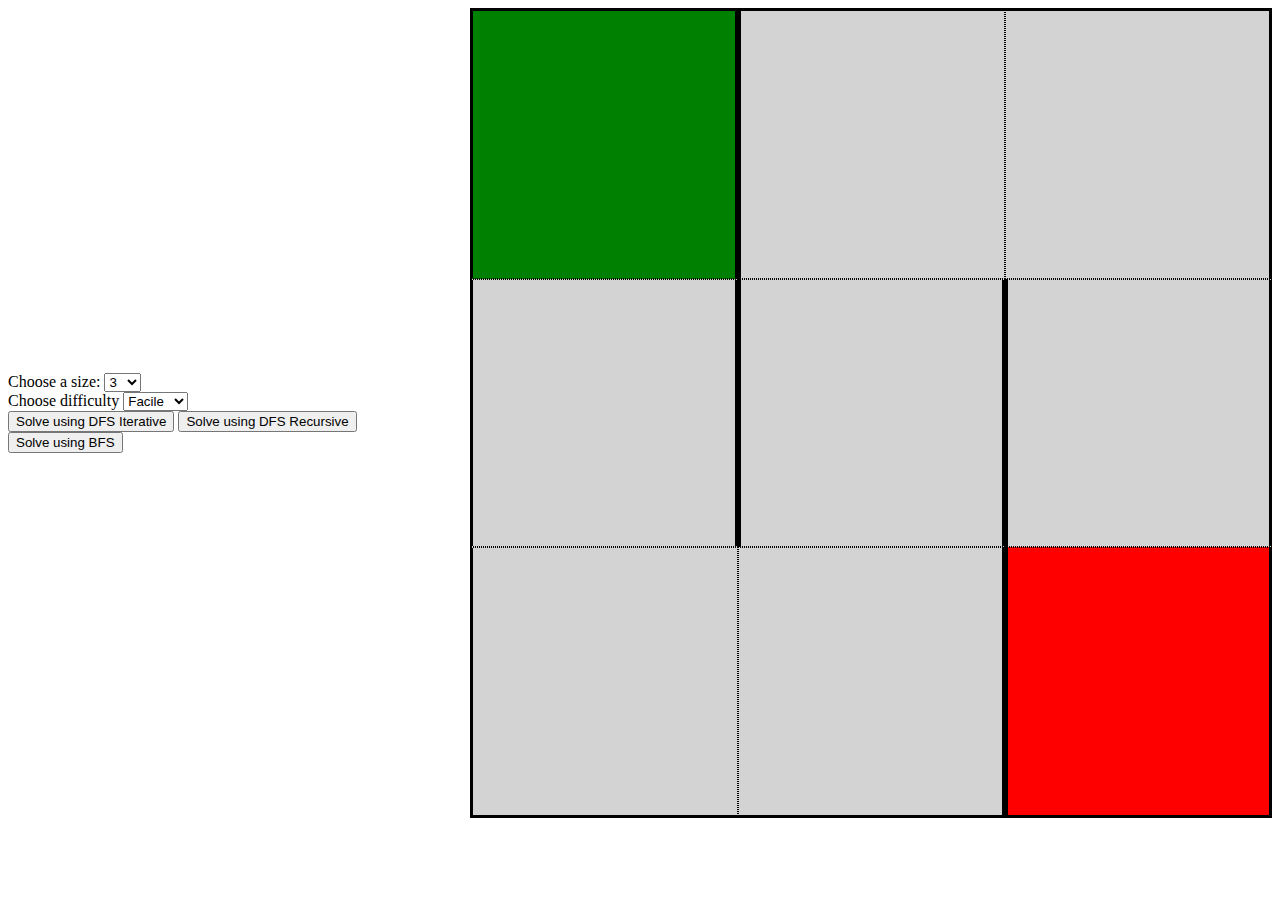
<file: index.html>
<!DOCTYPE html>
<html lang="en">
<head>
    <meta charset="UTF-8">
    <meta name="viewport" content="width=device-width, initial-scale=1.0">
    <meta http-equiv="X-UA-Compatible" content="ie=edge">
    <title>My Website</title>
    <link rel="stylesheet" href="./style.css">
</head>
<body>
<div id="page">
    <div id="selection">
        <div id="selectSize">
            <label for="mazeSizes">Choose a size:</label>
            <select id="mazeSizes">

            </select>
        </div>
        <div id="selectDifficulty">
            <label for="mazeDifficulty">Choose difficulty</label>
            <select id="mazeDifficulty">
                <option value="ex-0">Facile</option>
                <option value="ex-1">Normal</option>
                <option value="ex-2">Difficile</option>
            </select>
        </div>
        <button id="dfsiSolve">Solve using DFS Iterative</button>
        <button id="dfsrSolve">Solve using DFS Recursive</button>
        <button id="bfsSolve">Solve using BFS</button>
    </div>
    <div id="maze">

    </div>
    <div>

    </div>
</div>

<script src="labyrinthes.js"></script>
<script src="solver.js"></script>
<script src="main.js" type="module"></script>
</body>
</html>
</file>
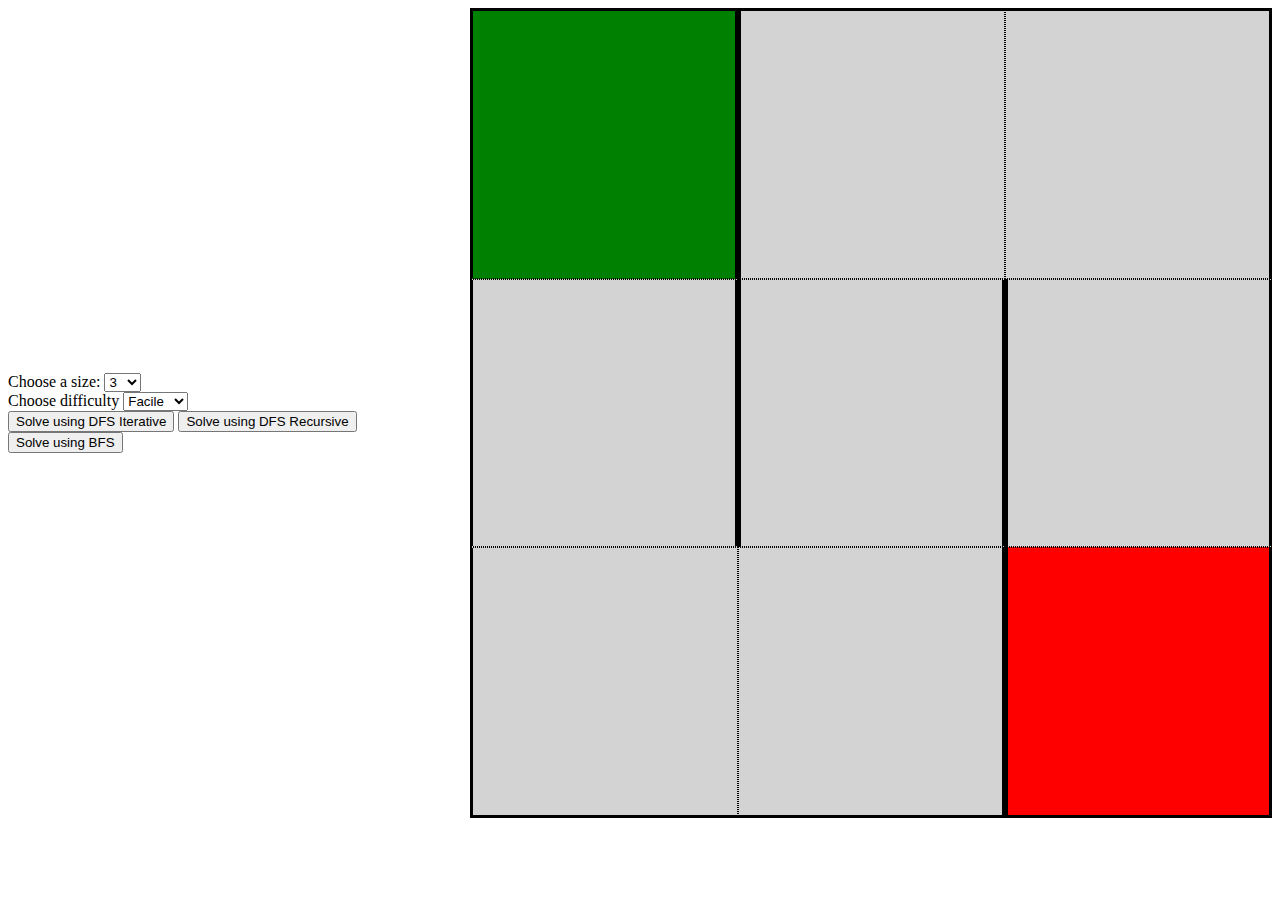
<file: maze/index.html>
<!DOCTYPE html>
<html lang="en">
<head>
    <meta charset="UTF-8">
    <meta name="viewport" content="width=device-width, initial-scale=1.0">
    <meta http-equiv="X-UA-Compatible" content="ie=edge">
    <title>My Website</title>
    <link rel="stylesheet" href="style.css">
</head>
<body>
<div id="page">
    <div id="selection">
        <div id="selectSize">
            <label for="mazeSizes">Choose a size:</label>
            <select id="mazeSizes">

            </select>
        </div>
        <div id="selectDifficulty">
            <label for="mazeDifficulty">Choose difficulty</label>
            <select id="mazeDifficulty">
                <option value="ex-0">Facile</option>
                <option value="ex-1">Normal</option>
                <option value="ex-2">Difficile</option>
            </select>
        </div>
        <button id="dfsiSolve">Solve using DFS Iterative</button>
        <button id="dfsrSolve">Solve using DFS Recursive</button>
        <button id="bfsSolve">Solve using BFS</button>
    </div>
    <div id="maze">

    </div>
    <div>

    </div>
</div>

<script src="labyrinthes.js"></script>
<script src="solver.js"></script>
<script src="main.js" type="module"></script>
</body>
</html>
</file>
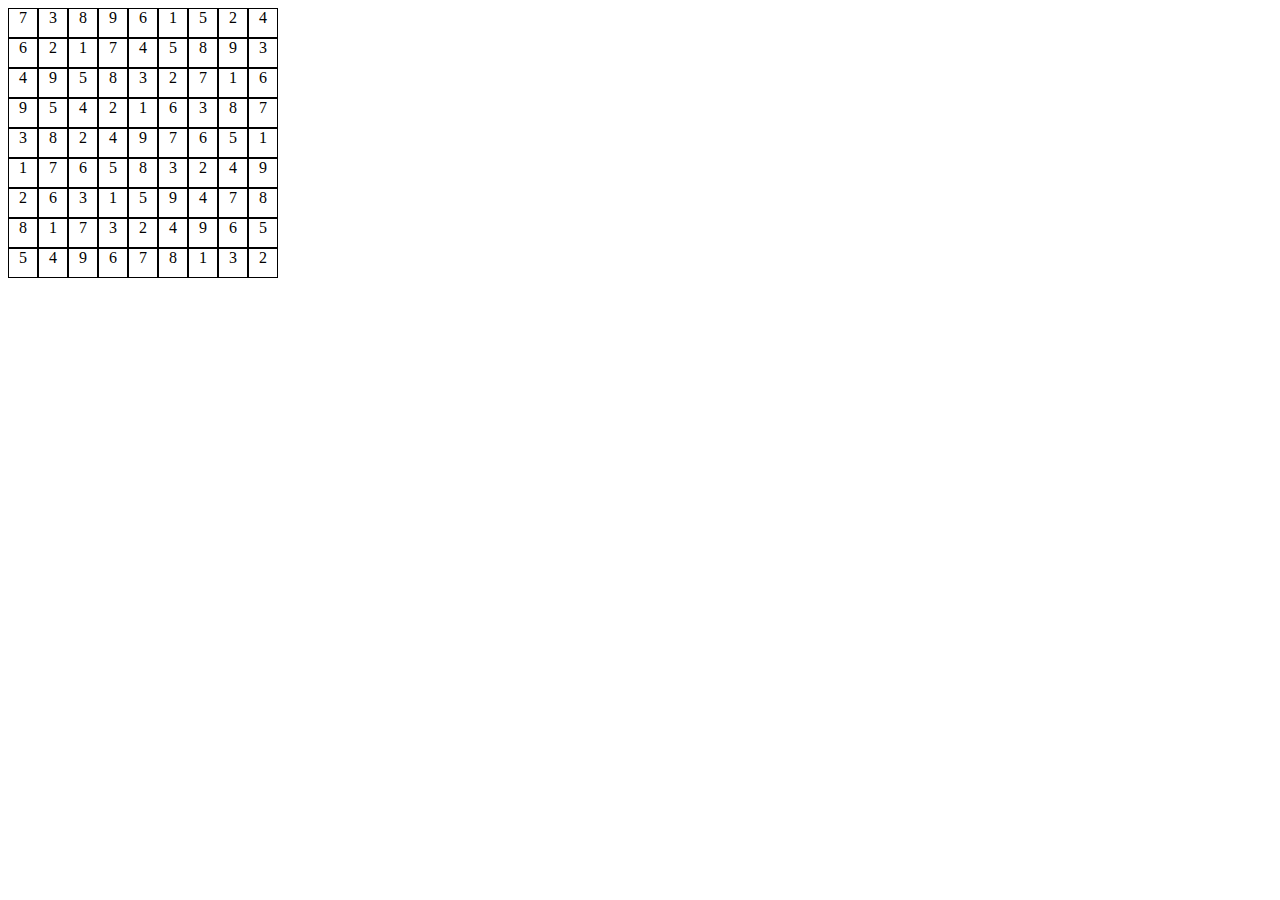
<file: sudoku/sudoku.html>
<!doctype html>
<html lang="en">
<head>
    <meta charset="UTF-8">
    <meta name="viewport"
          content="width=device-width, user-scalable=no, initial-scale=1.0, maximum-scale=1.0, minimum-scale=1.0">
    <meta http-equiv="X-UA-Compatible" content="ie=edge">
    <link rel="stylesheet" href="style.css">
    <title>Document</title>
</head>
<body>
<div id="sudoku">

</div>
<script src="main.js" type="module"></script>
<script src="solver.js" type="module"></script>
</body>
</html>
</file>
<file: style.css>
#page {
    display: flex;
    justify-content: space-around;
    align-items: center;
}

#maze {
    display: flex;
    flex-wrap: wrap;
    height: 90vh;
    width: 90vh;
}

.cell {
    background-color: lightgrey;
    /*width: 100px;*/
    /*height: 100px;*/
    box-sizing: border-box;
    /*border: solid black;*/
    border: 1px dotted;
    border-collapse: collapse;
    /*margin: -1px;*/
}

.top {
    border-top: solid black;
}

.right {
    border-right: solid black;
}

.bot {
    border-bottom: solid black;
}

.left {
    border-left: solid black;
}

.start {
    background-color: green;
}

.end {
    background-color: red;
}
</file>
<file: maze/style.css>
#page {
    display: flex;
    justify-content: space-around;
    align-items: center;
}

#maze {
    display: flex;
    flex-wrap: wrap;
    height: 90vh;
    width: 90vh;
}

.cell {
    background-color: lightgrey;
    /*width: 100px;*/
    /*height: 100px;*/
    box-sizing: border-box;
    /*border: solid black;*/
    border: 1px dotted;
    border-collapse: collapse;
    /*margin: -1px;*/
}

.top {
    border-top: solid black;
}

.right {
    border-right: solid black;
}

.bot {
    border-bottom: solid black;
}

.left {
    border-left: solid black;
}

.start {
    background-color: green;
}

.end {
    background-color: red;
}
</file>
<file: sudoku/style.css>
#sudoku {
    display: flex;
    flex-wrap: wrap;
    width: 120px;
    height: 120px;
}

.cell {
    border: 1px black solid;
    box-sizing: border-box;
    width: 30px;
    height: 30px;
    text-align: center;
}
</file>
